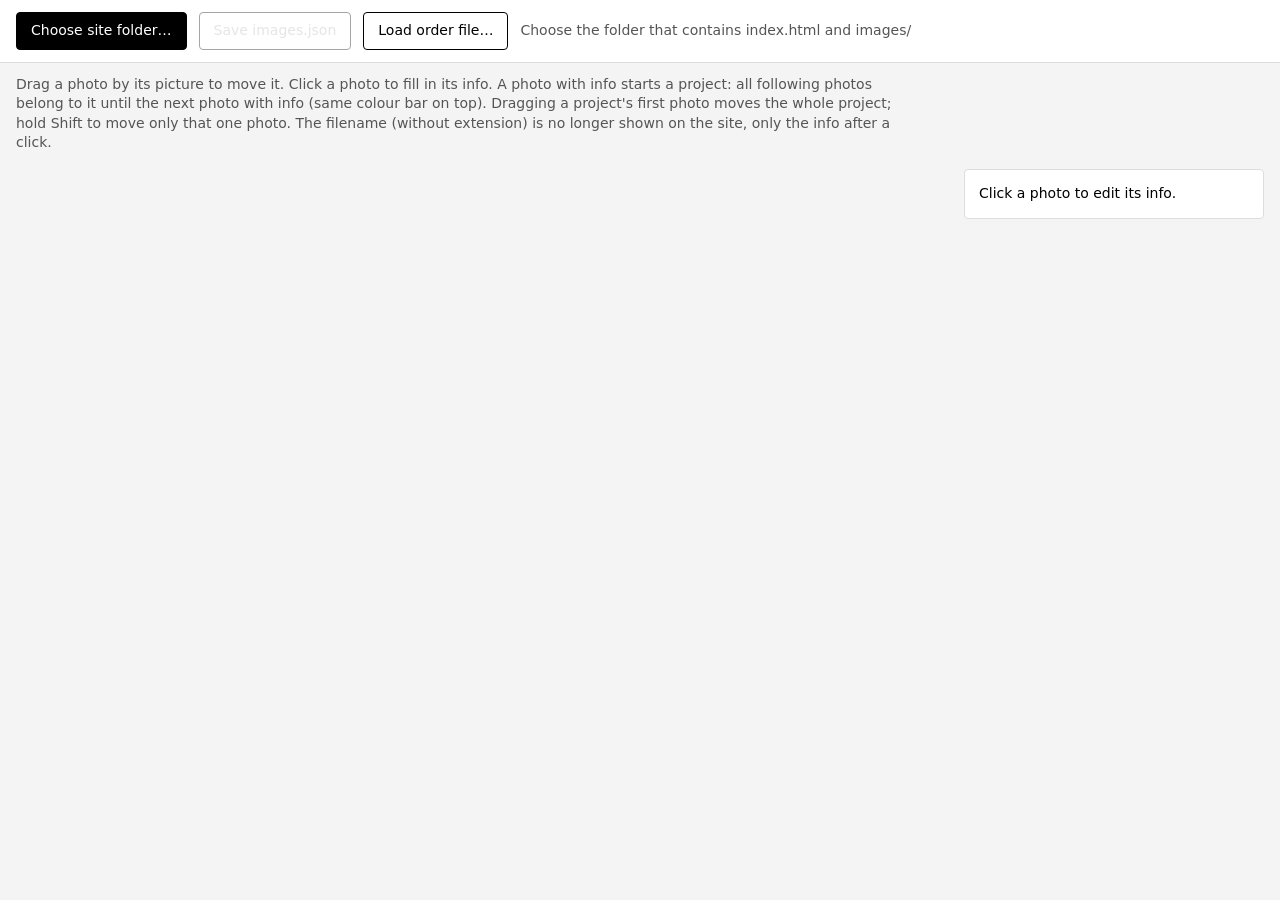
<file: reorder.html>
<!DOCTYPE html>
<html lang="en">
<head>
<meta charset="UTF-8">
<meta name="viewport" content="width=device-width, initial-scale=1.0">
<title>Reorder images</title>
<style>
  body { margin: 0; font: 14px/1.4 system-ui, sans-serif; background: #f4f4f4; color: #000; }
  header { position: sticky; top: 0; z-index: 10; background: #fff; border-bottom: 1px solid #ddd;
           padding: 12px 16px; display: flex; gap: 12px; align-items: center; flex-wrap: wrap; }
  button { font: inherit; padding: 8px 14px; border: 1px solid #000; background: #fff; border-radius: 4px; cursor: pointer; }
  button.primary { background: #000; color: #fff; }
  button:disabled { opacity: .35; cursor: default; }
  #status { color: #555; }
  #hint { padding: 12px 16px 0; color: #555; max-width: 900px; }
  #layout { display: flex; align-items: flex-start; }
  #grid { flex: 1; min-width: 0; display: grid; grid-template-columns: repeat(auto-fill, minmax(160px, 1fr)); gap: 12px; padding: 16px; }
  #panel { position: sticky; top: 76px; flex: none; width: 270px; margin: 16px 16px 16px 0; padding: 14px;
           background: #fff; border: 1px solid #ddd; border-radius: 4px; max-height: calc(100vh - 110px); overflow: auto; }
  #pName { font-weight: 600; word-break: break-all; }
  #pNote { color: #666; font-size: 12px; margin: 6px 0 4px; }
  #fields label { display: block; margin-top: 10px; font-size: 12px; color: #555; }
  #fields input, #fields select { display: block; width: 100%; box-sizing: border-box; margin-top: 3px; padding: 6px 8px;
                  font: inherit; color: #000; border: 1px solid #bbb; border-radius: 4px; }
  #pClear { margin-top: 14px; font-size: 12px; padding: 5px 10px; }
  .card { background: #fff; border: 1px solid #ddd; border-radius: 4px; overflow: hidden; position: relative; cursor: pointer; }
  .card.selected { outline: 2px solid #06c; }
  .card.over { outline: 2px solid #000; }
  .card.dragging { opacity: .35; }
  .thumb { cursor: grab; position: relative; }
  .thumb img { width: 100%; aspect-ratio: 4/3; object-fit: contain; display: block; background: #eee; pointer-events: none; }
  .num { position: absolute; top: 6px; left: 6px; background: #000; color: #fff; font-size: 11px; padding: 1px 6px; border-radius: 3px; }
  .new { position: absolute; top: 6px; right: 6px; background: #2a7; color: #fff; font-size: 11px; padding: 1px 6px; border-radius: 3px; }
  .file { font-size: 12px; padding: 6px 8px; border-top: 1px solid #ddd; overflow: hidden; text-overflow: ellipsis; white-space: nowrap; }
  .sum { font-size: 12px; font-weight: 600; padding: 0 8px 6px; overflow: hidden; text-overflow: ellipsis; white-space: nowrap; }
</style>
</head>
<body>

<header>
  <button id="pick" class="primary">Choose site folder…</button>
  <button id="save" disabled>Save images.json</button>
  <button id="loadOrder">Load order file…</button>
  <span id="status">Choose the folder that contains index.html and images/</span>
</header>

<div id="hint">
  Drag a photo by its picture to move it. Click a photo to fill in its info. A photo with info starts a project:
  all following photos belong to it until the next photo with info (same colour bar on top).
  Dragging a project's first photo moves the whole project; hold Shift to move only that one photo.
  The filename (without extension) is no longer shown on the site, only the info after a click.
</div>

<div id="layout">
  <div id="grid"></div>
  <aside id="panel">
    <div id="panelEmpty">Click a photo to edit its info.</div>
    <div id="panelBody" hidden>
      <div id="pName"></div>
      <div id="pNote"></div>
      <div id="fields"></div>
      <button id="pClear">Remove info from this photo</button>
    </div>
  </aside>
</div>

<input id="fallback" type="file" webkitdirectory hidden>
<input id="orderFile" type="file" accept=".json,application/json" hidden>

<script>
  const FIELDS = ['type', 'year', 'location', 'author', 'position'];   // change the names here if you want other labels
  const OPTIONS = {                       // fields shown as a dropdown instead of a text box
    position: ['Project Architect', 'Architect', 'Junior Architect', 'Lead Designer',
               'Design Architect', 'Landscape Architect', 'BIM Manager', 'Student']
  };
  const RENAMED = { type: 'function' };   // new name -> old name, so existing values are carried over
  const IMG_EXT = /\.(jpe?g|png|webp|gif)$/i;
  const $ = id => document.getElementById(id);
  let items = [], lastFiles = [], dirHandle = null, selected = null, dirty = false;
  let dragItem = null, dragBlock = [], blockMode = false;
  const inputs = {};

  const natCmp = (a, b) => a.localeCompare(b, undefined, { numeric: true, sensitivity: 'base' });
  function setStatus(t) { $('status').textContent = t; }
  function setDirty(v) { dirty = v; $('save').disabled = !v; if (v) setStatus('Unsaved changes'); }
  window.addEventListener('beforeunload', e => { if (dirty) { e.preventDefault(); e.returnValue = ''; } });

  /* ---------- info panel ---------- */
  FIELDS.forEach(f => {
    const label = document.createElement('label'); label.textContent = f;
    let input;
    if (OPTIONS[f]) {
      input = document.createElement('select');
      ['', ...OPTIONS[f]].forEach(o => {
        const op = document.createElement('option'); op.value = o; op.textContent = o || '-'; input.append(op);
      });
    } else { input = document.createElement('input'); input.placeholder = f; }
    input.oninput = onFieldInput;
    label.append(input); $('fields').append(label); inputs[f] = input;
  });

  function setField(f, v) {
    const el = inputs[f];
    if (el.tagName === 'SELECT' && v && ![...el.options].some(o => o.value === v)) {
      const op = document.createElement('option'); op.value = v; op.textContent = v; el.append(op);   // keep values that are not in the list
    }
    el.value = v || '';
  }

  function onFieldInput() {
    if (!selected) return;
    const vals = {};
    FIELDS.forEach(f => { vals[f] = inputs[f].value; });
    selected.info = FIELDS.every(f => !vals[f].trim()) ? null : vals;
    refresh(); setDirty(true);
  }
  $('pClear').onclick = () => {
    if (!selected) return;
    FIELDS.forEach(f => setField(f, ''));
    selected.info = null; refresh(); setDirty(true);
  };

  function select(item) {
    selected = item;
    document.querySelectorAll('.card.selected').forEach(c => c.classList.remove('selected'));
    if (item) item.el.classList.add('selected');
    showPanel();
  }
  function showPanel() {
    $('panelEmpty').hidden = !!selected;
    $('panelBody').hidden = !selected;
    if (!selected) return;
    $('pName').textContent = selected.file;
    FIELDS.forEach(f => setField(f, selected.info ? selected.info[f] : ''));
    updateNote();
  }
  function updateNote() {
    if (!selected) return;
    const idx = items.indexOf(selected);
    if (selected.info) $('pNote').textContent = 'Starts a project: this info applies to all following photos until the next photo with info.';
    else {
      const s = projectStart(idx);
      $('pNote').textContent = s >= 0
        ? 'No own info - uses the info of ' + items[s].file + '. Fill in a field to start a new project here.'
        : 'No info yet. Fill in a field to start a project here.';
    }
  }

  /* ---------- projects ---------- */
  function projectStart(idx) { for (let k = idx; k >= 0; k--) if (items[k].info) return k; return -1; }
  function projectEnd(s) { let e = s + 1; while (e < items.length && !items[e].info) e++; return e; }
  function firstStart() { const k = items.findIndex(i => i.info); return k < 0 ? items.length : k; }
  function projectRange(idx) { const s = projectStart(idx); return s < 0 ? [0, firstStart()] : [s, projectEnd(s)]; }

  /* ---------- load ---------- */
  $('pick').onclick = async () => {
    if (!window.showDirectoryPicker) { $('fallback').click(); return; }   // Firefox / Safari
    try {
      dirHandle = await showDirectoryPicker({ mode: 'readwrite' });
      let imgDir;
      try { imgDir = await dirHandle.getDirectoryHandle('images'); }
      catch (e) { imgDir = dirHandle; }                                   // user picked the images folder itself
      const files = [];
      for await (const [name, h] of imgDir.entries()) {
        if (h.kind === 'file' && IMG_EXT.test(name)) files.push({ name, file: await h.getFile() });
      }
      if (!files.length) { alert('No images found. Choose the folder that contains index.html and the "images" folder.'); return; }
      if (imgDir === dirHandle) { alert('You chose the images folder itself. Please choose the folder ABOVE it (the one with index.html), so images.json can be saved there.'); return; }
      let json = null;
      try { json = await (await (await dirHandle.getFileHandle('images.json')).getFile()).text(); } catch (e) {}
      build(files, json);
    } catch (e) {
      if (e.name !== 'AbortError') alert('Error: ' + e.message);
    }
  };

  $('fallback').onchange = async e => {
    try {
      dirHandle = null;
      const all = [...e.target.files];
      const path = f => f.webkitRelativePath || f.name;
      const inImages = all.filter(f => IMG_EXT.test(f.name) && /(^|\/)images\/[^/]+$/.test(path(f)));
      const imgs = inImages.length ? inImages : all.filter(f => IMG_EXT.test(f.name) && path(f).split('/').length === 2);
      if (!imgs.length) { alert('No images found. Choose the folder that contains index.html and the "images" folder.'); return; }
      const j = all.filter(f => f.name === 'images.json').sort((a, b) => path(a).length - path(b).length)[0];
      build(imgs.map(f => ({ name: f.name, file: f })), j ? await j.text() : null);
    } catch (err) {
      alert('Error: ' + err.message);
    } finally {
      e.target.value = '';
    }
  };

  $('loadOrder').onclick = () => {
    if (!lastFiles.length) { alert('Choose the site folder first.'); return; }
    $('orderFile').click();
  };
  $('orderFile').onchange = async e => {
    const f = e.target.files[0];
    if (f) { build(lastFiles, await f.text()); setStatus('Order and info loaded from ' + f.name + ' - click Save to keep it'); $('save').disabled = false; }
    e.target.value = '';
  };

  function readInfo(o) {
    const v = {};
    FIELDS.forEach(f => {
      const raw = o[f] != null ? o[f] : (RENAMED[f] ? o[RENAMED[f]] : undefined);
      v[f] = raw == null ? '' : String(raw);
    });
    return FIELDS.every(f => !v[f].trim()) ? null : v;
  }

  function build(files, jsonText) {
    lastFiles = files;
    items.forEach(i => URL.revokeObjectURL(i.url));
    const byName = new Map(files.map(f => [f.name, f.file]));
    let saved = [];
    try { saved = JSON.parse(jsonText || '[]'); }
    catch (e) { alert('images.json is not valid JSON - starting from the file names instead.'); }
    items = [];
    let removed = 0;
    for (const s of saved) {
      const f = typeof s === 'string' ? s : s.file;          // accepts plain names and {file, function, ...} entries
      if (byName.has(f)) { items.push(makeItem(f, byName.get(f), false, typeof s === 'object' ? readInfo(s) : null)); byName.delete(f); }
      else removed++;
    }
    [...byName.keys()].sort(natCmp).forEach(n => items.push(makeItem(n, byName.get(n), true, null)));
    selected = null; showPanel();
    render();
    setDirty(false);
    const added = items.filter(i => i.isNew).length;
    setStatus((jsonText ? 'Loaded from images.json. ' : 'No images.json found - using alphabetical order. ') + `${items.length} images` + (added ? `, ${added} new` : '') + (removed ? `, ${removed} missing entries removed` : ''));
    if (added || removed) $('save').disabled = false;
  }

  /* ---------- cards ---------- */
  function makeItem(file, blob, isNew, info) {
    const item = { file, isNew, info, url: URL.createObjectURL(blob) };
    const card = document.createElement('div'); card.className = 'card';
    const thumb = document.createElement('div'); thumb.className = 'thumb'; thumb.draggable = true;
    const img = document.createElement('img'); img.src = item.url; img.loading = 'lazy'; img.decoding = 'async';
    const num = document.createElement('span'); num.className = 'num';
    thumb.append(img, num);
    if (isNew) { const n = document.createElement('span'); n.className = 'new'; n.textContent = 'new'; thumb.append(n); item.badge = n; }
    const fn = document.createElement('div'); fn.className = 'file';
    fn.textContent = file.replace(/\.[^.]+$/, ''); fn.title = file;
    const sum = document.createElement('div'); sum.className = 'sum';
    card.append(thumb, fn, sum);
    card.addEventListener('click', () => select(item));

    thumb.addEventListener('dragstart', e => {
      dragItem = item;
      blockMode = !!item.info && !e.shiftKey;
      const idx = items.indexOf(item);
      dragBlock = blockMode ? items.slice(idx, projectEnd(idx)) : [item];
      setTimeout(() => dragBlock.forEach(b => b.el.classList.add('dragging')), 0);
      e.dataTransfer.effectAllowed = 'move';
      e.dataTransfer.setData('text/plain', file);
      e.dataTransfer.setDragImage(card, 20, 20);
      if (dragBlock.length > 1) setStatus(`Moving a project with ${dragBlock.length} photos`);
    });
    thumb.addEventListener('dragend', () => {
      dragItem = null; dragBlock = [];
      document.querySelectorAll('.card').forEach(c => c.classList.remove('dragging', 'over'));
    });
    card.addEventListener('dragover', e => {
      if (!dragItem || dragBlock.includes(item)) return;
      e.preventDefault();
      document.querySelectorAll('.card.over').forEach(c => c.classList.remove('over'));
      card.classList.add('over');
    });
    card.addEventListener('drop', e => {
      if (!dragItem || dragBlock.includes(item)) return;
      e.preventDefault();
      moveBlock(item);
    });

    item.el = card; item.num = num; item.sum = sum;
    return item;
  }

  function moveBlock(target) {
    const from = items.indexOf(dragBlock[0]), t = items.indexOf(target), n = dragBlock.length;
    let at;
    if (blockMode) {                       // whole project: snap to the edge of the target's project
      const [ts, te] = projectRange(t);
      at = projectStart(t) < 0 ? te : (t > from ? te : ts);
      if (at > from) at -= n;
    } else {                               // single photo: take the target's slot
      at = t;
    }
    items.splice(from, n);
    items.splice(at, 0, ...dragBlock);
    render(); setDirty(true);
  }

  function render() {
    $('grid').replaceChildren(...items.map(i => i.el));
    refresh();
  }
  function refresh() {
    let p = -1;
    items.forEach((it, idx) => {
      it.num.textContent = idx + 1;
      if (it.info) p++;
      it.el.style.borderTop = p >= 0 ? `4px solid hsl(${(p * 47) % 360} 60% 55%)` : '4px solid transparent';
      const text = it.info ? Object.values(it.info).map(v => v.trim()).filter(Boolean).slice(0, 2).join(', ') : '';
      it.sum.textContent = text;
      it.sum.style.display = text ? '' : 'none';
    });
    updateNote();
  }

  /* ---------- save ---------- */
  $('save').onclick = async () => {
    const entry = i => {
      if (!i.info) return JSON.stringify(i.file);
      const o = { file: i.file };
      FIELDS.forEach(f => { o[f] = i.info[f].trim(); });
      return JSON.stringify(o);
    };
    const text = '[\n' + items.map(i => '  ' + entry(i)).join(',\n') + '\n]\n';
    if (dirHandle) {
      const w = await (await dirHandle.getFileHandle('images.json', { create: true })).createWritable();
      await w.write(text); await w.close();
      setStatus('Saved to images.json');
    } else {
      const a = document.createElement('a');
      a.href = URL.createObjectURL(new Blob([text], { type: 'application/json' }));
      a.download = 'images.json'; a.click();
      setStatus('Downloaded images.json - replace the one in your site folder');
    }
    items.forEach(i => { if (i.badge) { i.badge.remove(); i.badge = null; } i.isNew = false; });
    dirty = false; $('save').disabled = true;
  };
</script>
</body>
</html>
</file>
